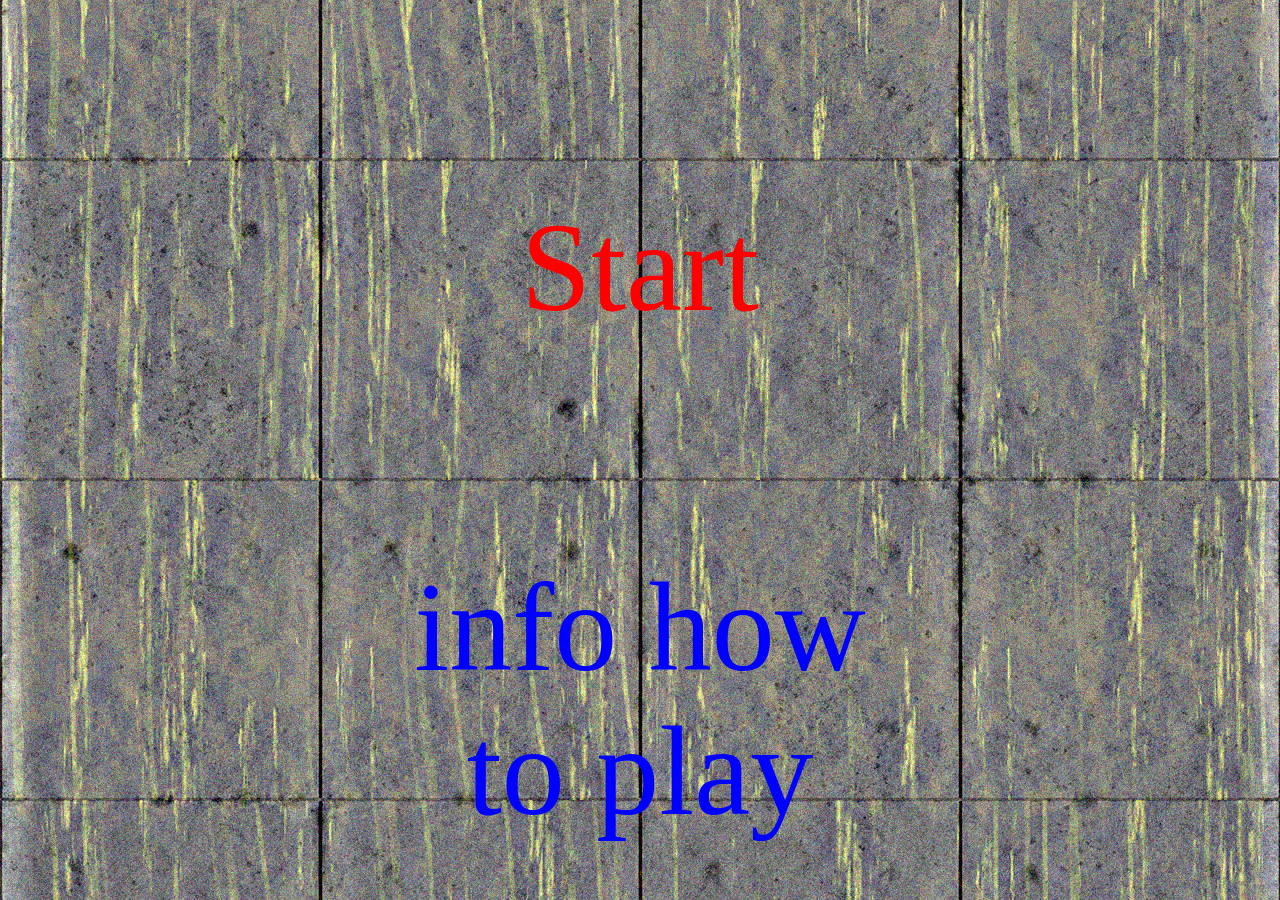
<file: index.html>
<!DOCTYPE HTML>
<html>

 <head>
 	<link rel="stylesheet" href="css.css">
  <meta charset="utf-8">
  <title>PW</title>
      <link rel="shortcut icon" href="img/11.ico" type="image/x-icon">

 </head>  
 <body > 
<div class="block1" ><p class="osnova"><a style="color:red; " href="a.html">Start</a></p>
    </div>
    <div class="block2"><p class="osnova"><a style="color:blue;" href="info.html">info how to play</a></p>
    </div>

 </body>
</html>
</file>
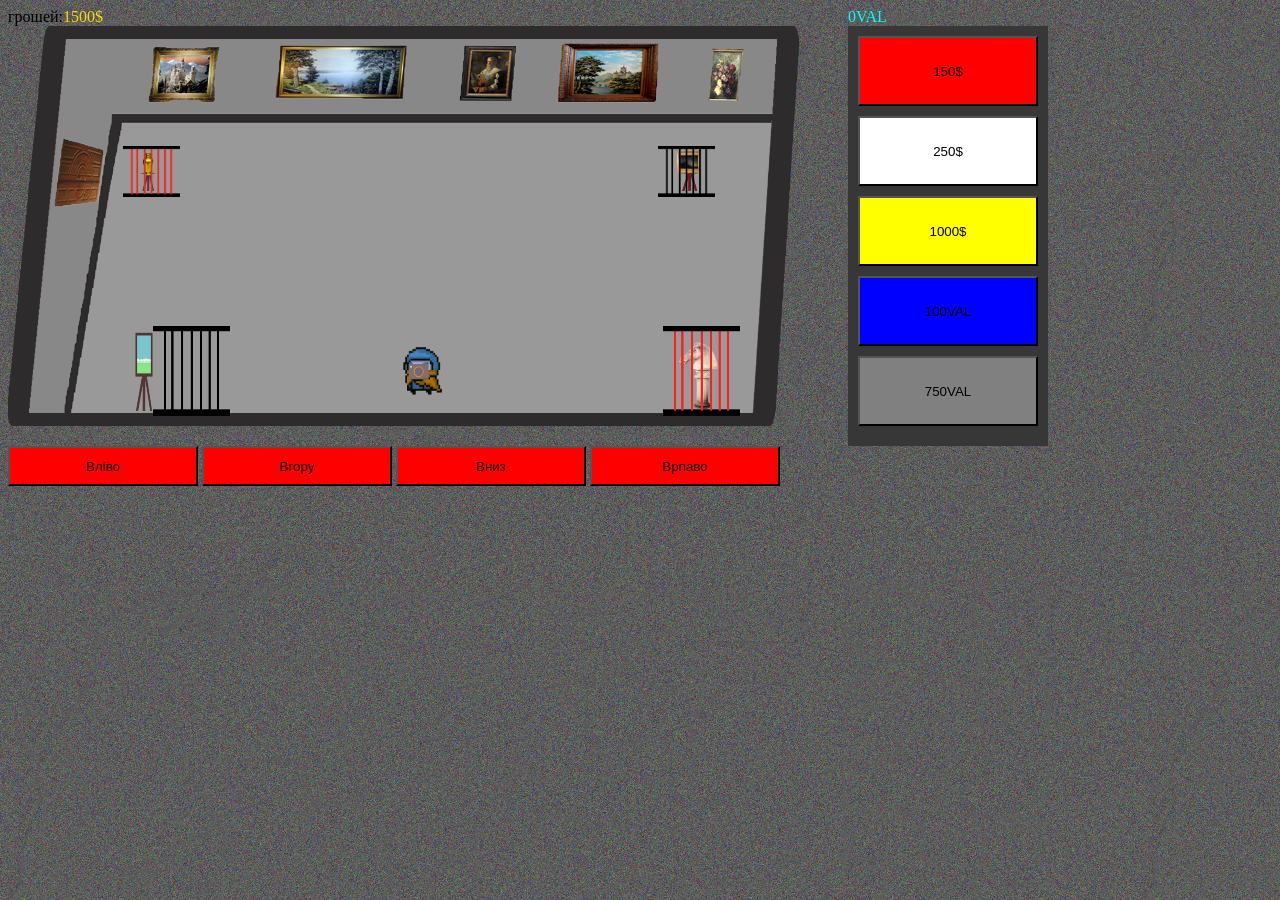
<file: a.html>
<!DOCTYPE html>
<html lang="en">
<head>
    <meta charset="UTF-8">
    <title>PW</title>
     <link rel="shortcut icon" href="img/11.ico" type="image/x-icon">
<style>
   #menu1:hover::after { 
 content: attr(data-title); 
}
   #menu2:hover::after { 
 content: attr(data-title); 
}
   #menu3:hover::after { 
 content: attr(data-title); 
}
   #menu4:hover::after { 
 content: attr(data-title); 
}
   #menu5:hover::after { 
 content: attr(data-title); 
}
</style>
</head>
<body style="background: url(img/img2.png);">
	<div style="margin: 0; float: left;">грошей:</div><div id="div"style=" margin: 0; float: left; color:gold;" >1500$</div><div id="div1" style="margin: 0;margin-left:840px; color: cyan; " >0VAL</div>
			<canvas id="myCanvas" width="800" height="400"style=" float: left;" onclick="tele5()"></canvas>
			<div id="menu" style="margin-left:840px; width:200px; height:420px; background: url(img/122.png);" >
				<button id="menu1" style="margin-top: 10px; margin-left:10px;  background-color:red; width:180px; height:70px;" onmousemove="m1()" data-title=" Зменьшити штраф за те, що не встиг"onclick="shop1()" >150$</button>
					<button id="menu2"  style=" margin-left:10px; margin-top:10px;background-color:white; width:180px; height:70px;"onmousemove="m1()" data-title=" Збільшити швидкість накопичування Val на 1" onclick="shop2()" >250$</button>
						<button id="menu3" style="margin-left:10px; margin-top:10px;background-color:yellow; width:180px; height:70px;" onmousemove="m1()" data-title=" Збільшити швидкість пересування" onclick="shop3()">1000$</button>
						<button  id="menu4"style="margin-left:10px; margin-top:10px;background-color:blue; width:180px; height:70px;" onmousemove="m1()"  data-title=" Збільшити зарплату за фото на 20$" onclick="shop5()">100VAL</button>
							<button id="menu5" style="margin-left:10px; margin-top:10px;background-color:gray; width:180px; height:70px;"onclick="shop4()"  data-title=" Збільшити пасивний дохід" onmousemove="m1()" >750VAL</button>
					</div>

<div>
	
	<button style="width: 190px; height: 40px; background-color: red; " onclick="tele1()">Вліво</button>
	<button style="width: 190px; height: 40px; background-color: red; "  onclick="tele2()">Вгору</button>
	<button style="width: 190px; height: 40px; background-color: red; "  onclick="tele3()">Вниз</button>
	<button style="width: 190px; height: 40px; background-color: red; "  onclick="tele4()">Врпаво</button>
</div>
<script src="res.js"></script>
</body>
</html>
</file>
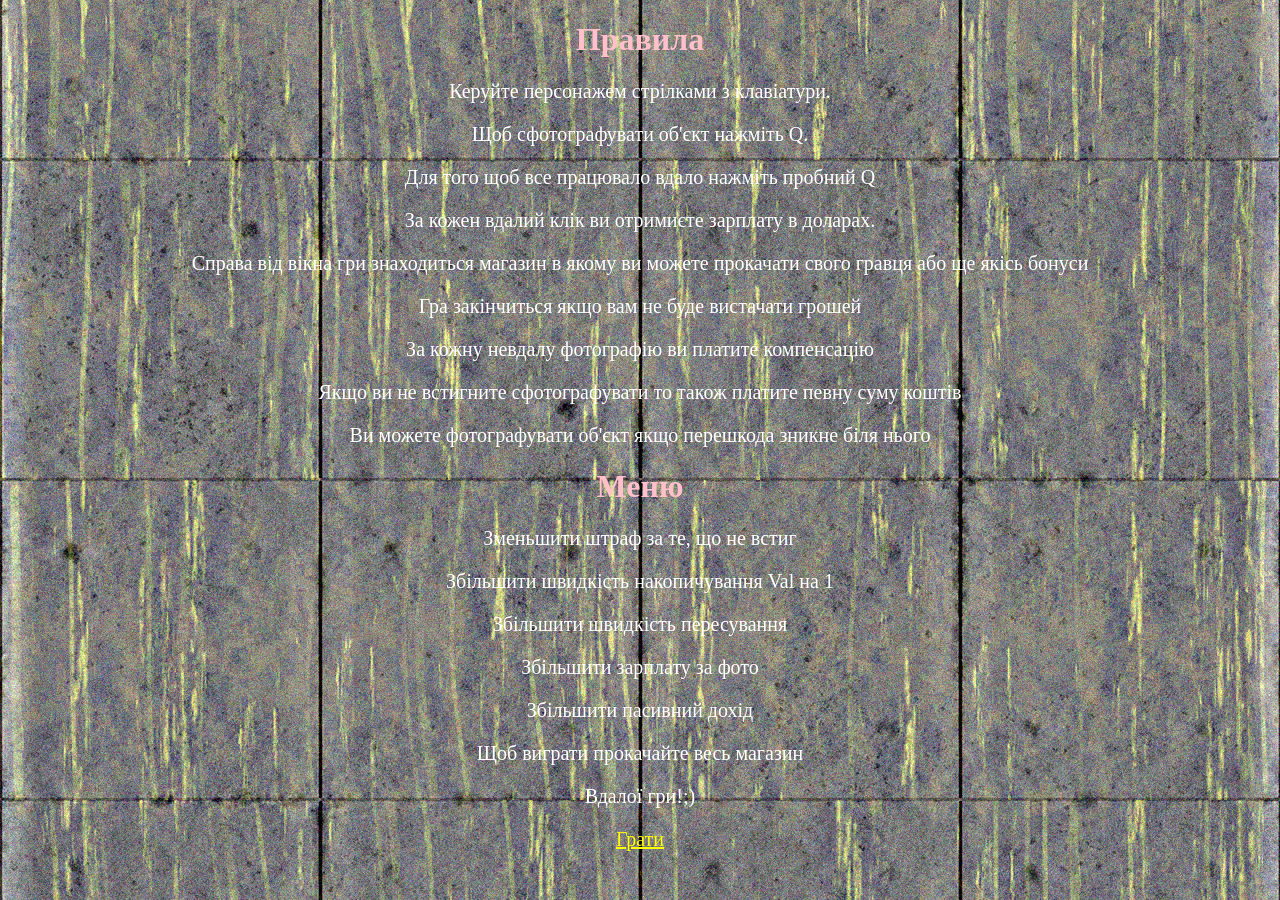
<file: info.html>
<!DOCTYPE HTML>
<html>

 <head>
 	<style>
 		p{
 			text-align: center;
 			color:white;
font-size:20px;
 		}
h1{
 			text-align: center;
 			color:pink;
}
 	</style>
  <meta charset="utf-8">
  <title>PW</title>
      <link rel="shortcut icon" href="img/11.ico" type="image/x-icon">
 </head>  
 <body style="background: url(img/img1.png);"> 
 	<H1>Правила</h1>
<p>
Керуйте персонажем стрілками з клавіатури.</p> 
<p>Щоб сфотографувати об'єкт нажміть Q.</p>
<p>Для того щоб все працювало вдало нажміть пробний Q</p>
<p> За кожен вдалий клік ви отримиєте зарплату в доларах.
</p>
<p>Справа від вікна гри знаходиться магазин в якому ви можете прокачати свого гравця або ще якісь бонуси</p>
<P>Гра закінчиться якщо вам не буде вистачати грошей
</P>
<p>За кожну невдалу фотографію ви платите компенсацію</p>
<p>Якщо ви не встигните сфотографувати то також платите певну суму коштів</p>  
<p>Ви можете фотографувати об'єкт якщо перешкода зникне біля нього</p>
<h1>Меню</h1>
<P>Зменьшити штраф за те, що не встиг</P>
<p>Збільшити швидкість накопичування Val на 1</p>
<p>Збільшити швидкість пересування</p>
 <p>Збільшити зарплату за фото</p>
 <p>Збільшити пасивний дохід</p>
 <p>Щоб виграти прокачайте весь магазин</p>
 <p>Вдалої гри!;)</p>
 <p  style="text-align: center;"><a href="a.html" style=" color:yellow;">Грати</a></p>
 </body>
</html>
</file>
<file: css.css>
.block1 {
    width: 40%;
    height: 20vh;
    position: absolute;
    margin: 20vh 30%;
}
.block2 {
    width: 40%;
    height: 20vh;
    position: absolute;
    margin: 60vh 30%;

    
}
a{
        text-decoration: none; 
    
        font-size:14vh;
}
.osnova{
	text-align:  center;
	vertical-align:middle;
}
body{
margin: 0;
background: url(img/img1.png);
}
</file>
